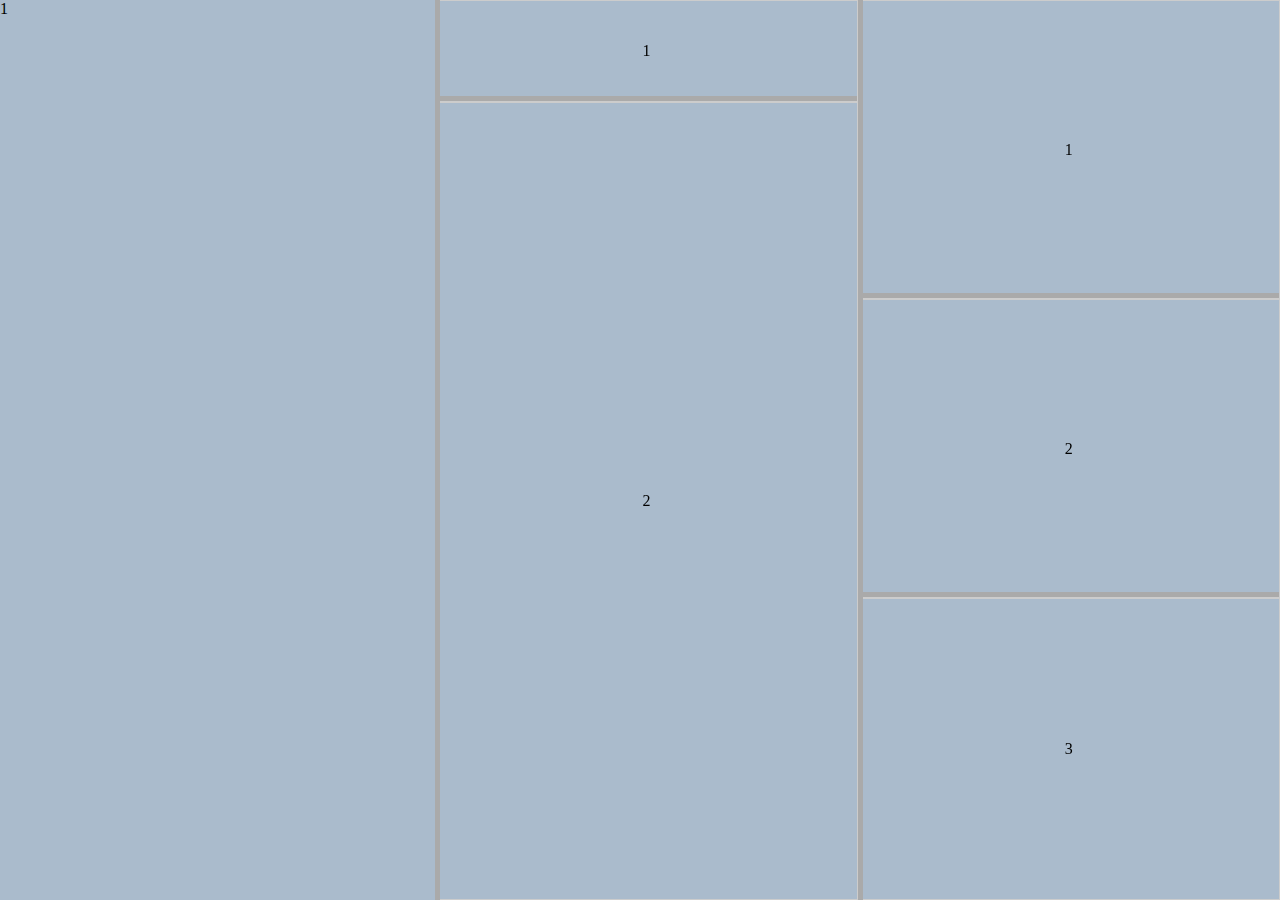
<file: sample.html>
<!DOCTYPE html>
<html lang="en">
<head>
    <meta charset="UTF-8">
    <meta http-equiv="X-UA-Compatible" content="IE=edge">
    <meta name="viewport" content="width=device-width, initial-scale=1.0">
    <title>HtmlElementResizer SAMPLE</title>

    <link rel="stylesheet" href="htmlElementResizer.css"> 
	<script src="HtmlElementResizer.js"></script>
	<script>
		window.addEventListener('load',function(){
			HtmlElementResizer.debug = true;
			HtmlElementResizer.addEvents()
		})
	</script>
    <style>
        html,body{padding:0;margin:0;height:100%;}
        .box{
            border: 1px solid #ccc;
            box-sizing: content-box;
            display: flex;
            justify-content: center;
            align-items: center;
        }
    </style>
</head>
<body>
    <div style="display: flex;overflow: hidden; flex-direction: row;flex-wrap: nowrap;justify-content: center;align-items: center;height:100%;">
        <div style="flex:1 1 auto;overflow: hidden;display: flex;flex-direction: column;flex-wrap: nowrap;justify-content: center;align-items: center;align-items: stretch; height:100%;">
            <div  style="flex:1 1 auto; overflow:hidden;background-color: #abc;">
                1
            </div>
        </div>
        <div class=" her-container her-on  her-target" style="flex:0 0 auto; width:33vw;min-width:30px;max-width:80vw;display: flex;flex-direction: column;flex-wrap: nowrap;justify-content: center;align-items: center;align-items: stretch; height:100%;">
            <div class="her-bar" data-her-bar="w"></div>
            <div class="box her-container her-on  her-target" style="flex:0 0 auto; overflow:hidden;height:100px; max-height: calc( 100vh - 30px ); min-height: 30px; background-color: #abc;">
                1
                <div class="her-bar" data-her-bar="s"></div>
            </div>
            <div class="box her-container her-on  her-target" style="flex:1 1 auto; overflow:hidden;background-color: #abc; overflow: hidden;">
                2
            </div>
        </div>
        <div class=" her-container her-on  her-target" style="flex:0 0 auto; width:33vw;min-width:30px;max-width:100vw;overflow: hidden;display: flex;flex-direction: column;flex-wrap: nowrap;justify-content: center;align-items: center;align-items: stretch; height:100%;">
            <div class="her-bar" data-her-bar="w"></div>
            <div class="box her-container her-on  her-target" style="flex:0 0 auto; overflow:hidden;height:33vh; max-height: 100vh; min-height: 0px; background-color: #abc;">
                1
                <div class="her-bar" data-her-bar="s"></div>
            </div>
            <div class="box her-container her-on  her-target" style="flex:0 0 auto; overflow:hidden;height:33vh; max-height: 100vh; min-height: 0px; background-color: #abc;">
                2
                <div class="her-bar" data-her-bar="s"></div>
            </div>
            <div class="box her-container her-on  her-target" style="flex:1 1 auto; overflow:hidden;background-color: #abc;">
                3
            </div>
        </div>
    </div>
</body>
</html>
</file>
<file: htmlElementResizer.css>
@charset "utf-8";
.her-container{
	position: relative;

	/* her-bar 의 기본너비 */
	--her-bar-size: 10px;
	/* her-bar 의 위치. +면 안으로 -면 밖으로 */
	--her-bar-postion: 0;
}

.her-bar{
	font-size: var(--her-bar-size,10px);
	line-height: 1em;
	position: absolute;
	background-color: #aaa;
	top:0;left:0;right:0;bottom:0;
	z-index: 10;
	display: none;
	mix-blend-mode: darken;
}
body.her-on .her-container.her-on .her-bar{
	display: block;
}
.her-bar:hover , 
.her-bar:focus ,
.her-bar:focus-within,
.her-bar:focus-visible{
	/* mix-blend-mode: normal; */
	background-color: #666;
	z-index: 20px;
}


.her-bar[data-her-bar="e"] , 
.her-bar[data-her-bar="w"]{
	width:0.5em;
	right:var(--her-bar-postion,0em);
	left:auto;
	cursor:e-resize;
	cursor:col-resize;
	z-index:11;
}
.her-bar[data-her-bar="w"]{
	right:auto;
	left:var(--her-bar-postion,0em);
}
.her-bar[data-her-bar="s"] ,
.her-bar[data-her-bar="n"]{
	height:0.5em;
	bottom:var(--her-bar-postion,0em);
	top:auto;
	cursor:n-resize;
	cursor:row-resize;
	z-index:11;
}
.her-bar[data-her-bar="n"]{
	bottom:auto;
	top:var(--her-bar-postion,0em);
}
.her-bar[data-her-bar="se"] ,
.her-bar[data-her-bar="sw"] ,
.her-bar[data-her-bar="ne"] ,
.her-bar[data-her-bar="nw"]  {
	width:1em;
	height:1em;
	bottom:var(--her-bar-postion,0em);
	top:auto;
	right:var(--her-bar-postion,0em);
	left:auto;
	cursor:se-resize;
	z-index:31;
}
.her-bar[data-her-bar="sw"]{
	bottom:var(--her-bar-postion,0em);
	top:auto;
	right:auto;
	left:var(--her-bar-postion,0em);
	cursor:sw-resize;
}
.her-bar[data-her-bar="ne"]{
	bottom:auto;
	top:var(--her-bar-postion,0em);
	right:var(--her-bar-postion,0em);
	left:auto;
	cursor:ne-resize;
}
.her-bar[data-her-bar="nw"]{
	bottom:auto;
	top:var(--her-bar-postion,0em);
	right:auto;
	left:var(--her-bar-postion,0em);
	cursor:nw-resize;
}



.her-container[data-her-bar='n'] > .her-bar[data-her-bar='n'] ,
.her-container[data-her-bar='s'] > .her-bar[data-her-bar='s'] ,
.her-container[data-her-bar='e'] > .her-bar[data-her-bar='e'] ,
.her-container[data-her-bar='w'] > .her-bar[data-her-bar='w'] ,
.her-container[data-her-bar='ne'] > .her-bar[data-her-bar='ne'] ,
.her-container[data-her-bar='nw'] > .her-bar[data-her-bar='nw'] ,
.her-container[data-her-bar='se'] > .her-bar[data-her-bar='se'] ,
.her-container[data-her-bar='sw'] > .her-bar[data-her-bar='sw'] 
{
	mix-blend-mode: normal;
	background-color: #777;
	z-index: 30;
}
</file>
